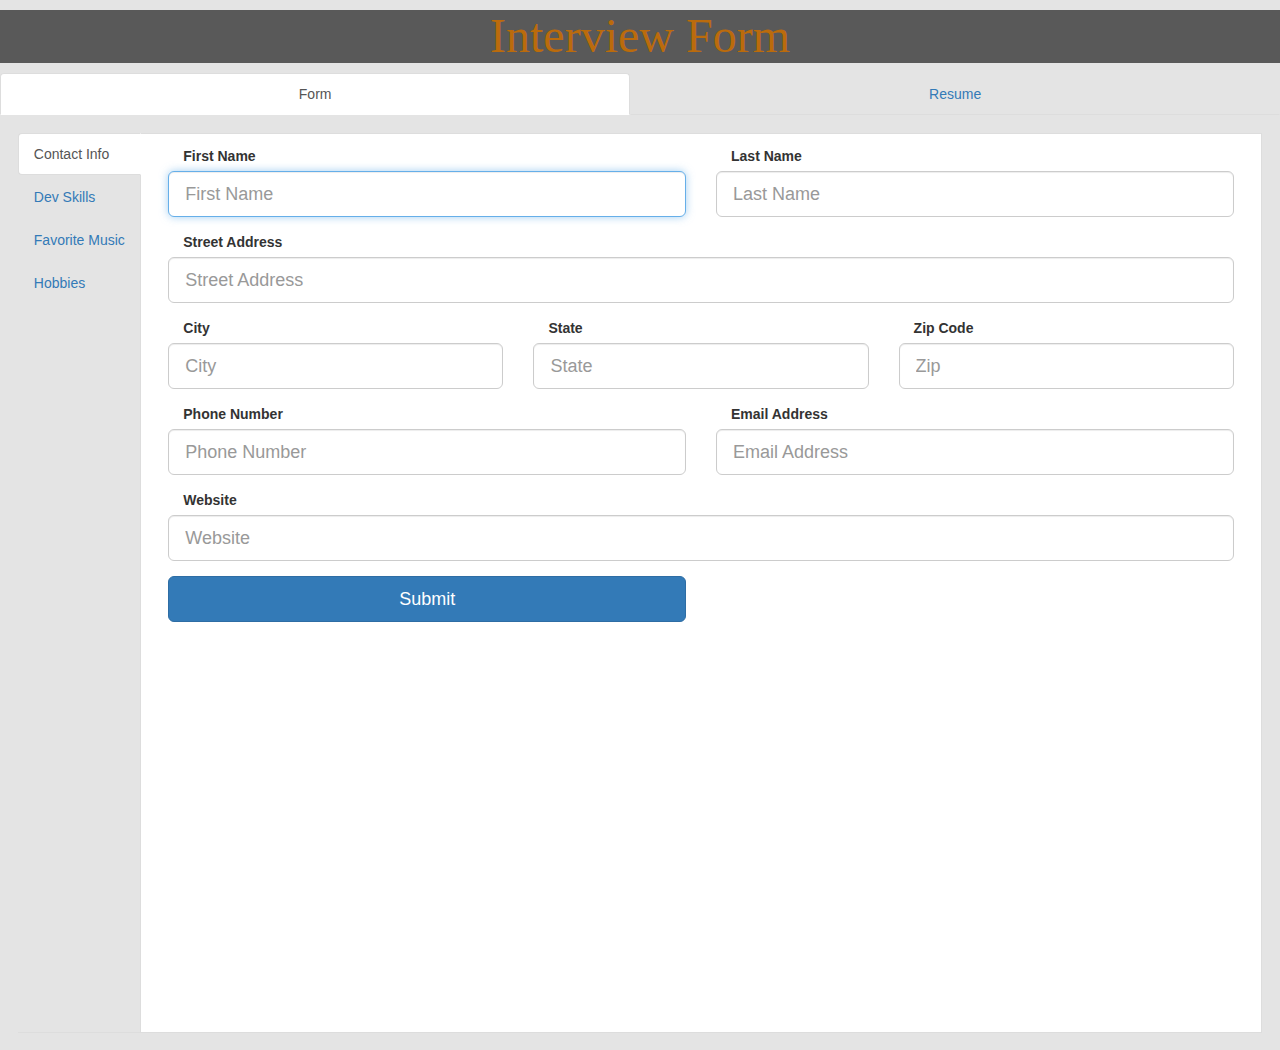
<file: index.html>
<!DOCTYPE html>
<html lang="en" ng-app="MyApp">
<head>
  <meta charset="UTF-8">
  <meta name="viewport" content="width=device-width, initial-scale=1">

  <!-- other css files -->
  <link rel="stylesheet" href="bower_components/normalize-css/normalize.css">
  <link rel="stylesheet" href="bower_components/bootstrap/dist/css/bootstrap.css">

  <!-- Load My CSS Last -->
  <link rel="stylesheet" href="styles/styles.css">

  <title>StackedTabs</title>
</head>
<body>


<ng-view></ng-view>


<!-- dependancies js scripts -->
<script type="text/javascript" src="bower_components/angular/angular.js"></script>
<script type="text/javascript" src="bower_components/angular-route/angular-route.js"></script>
<script type="text/javascript" src="bower_components/angular-bootstrap/ui-bootstrap-tpls.js">

</script>
<script type="text/javascript" src="bower_components/jquery/dist/jquery.min.js"></script>
<script type="text/javascript" src="bower_components/bootstrap/dist/js/bootstrap.min.js"></script>

<!-- app js scripts -->
<script type="text/javascript" src="app.js"></script>
<!--stackedTabs files -->
<script src="stackedTabs/stackedTabs.module.js"></script>
<script src="stackedTabs/stackedTabs.controller.js"></script>
<script src="stackedTabs/stackedTabs.service.js"></script>

</body>
</html>
</file>
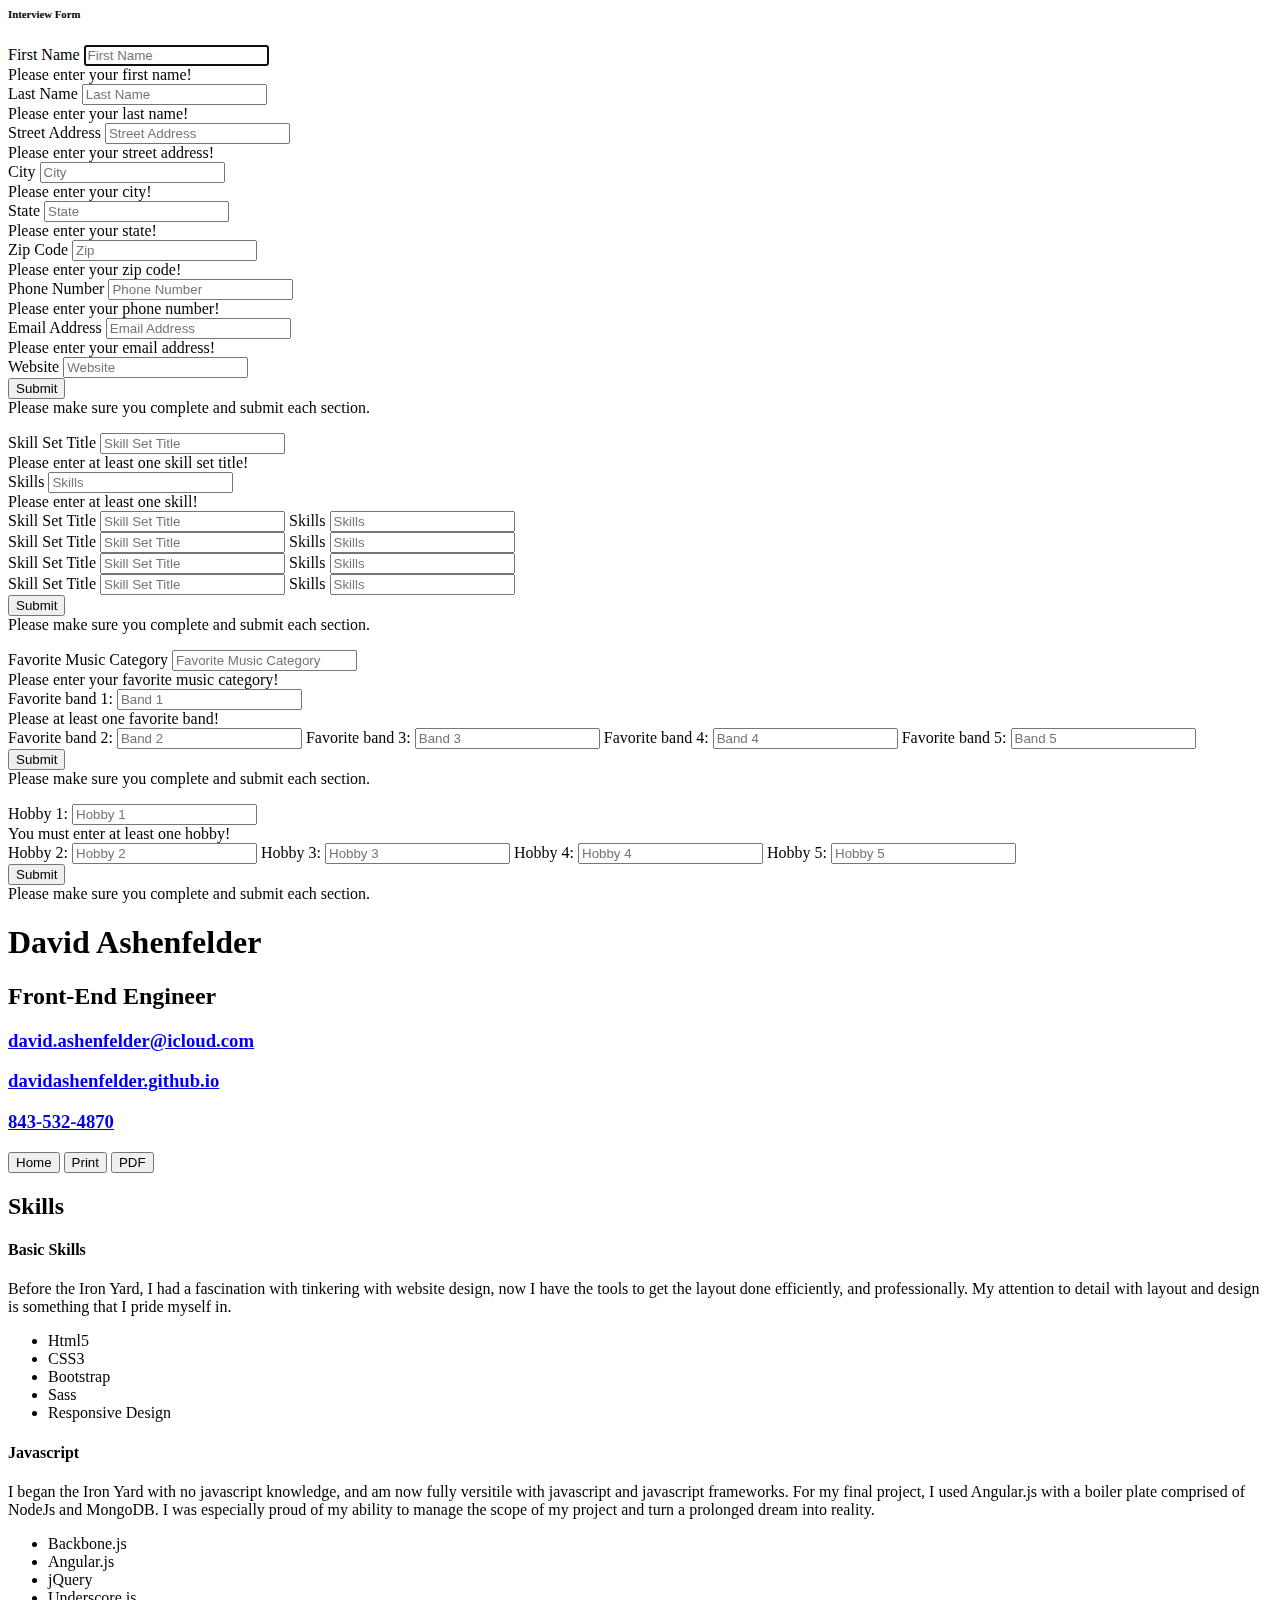
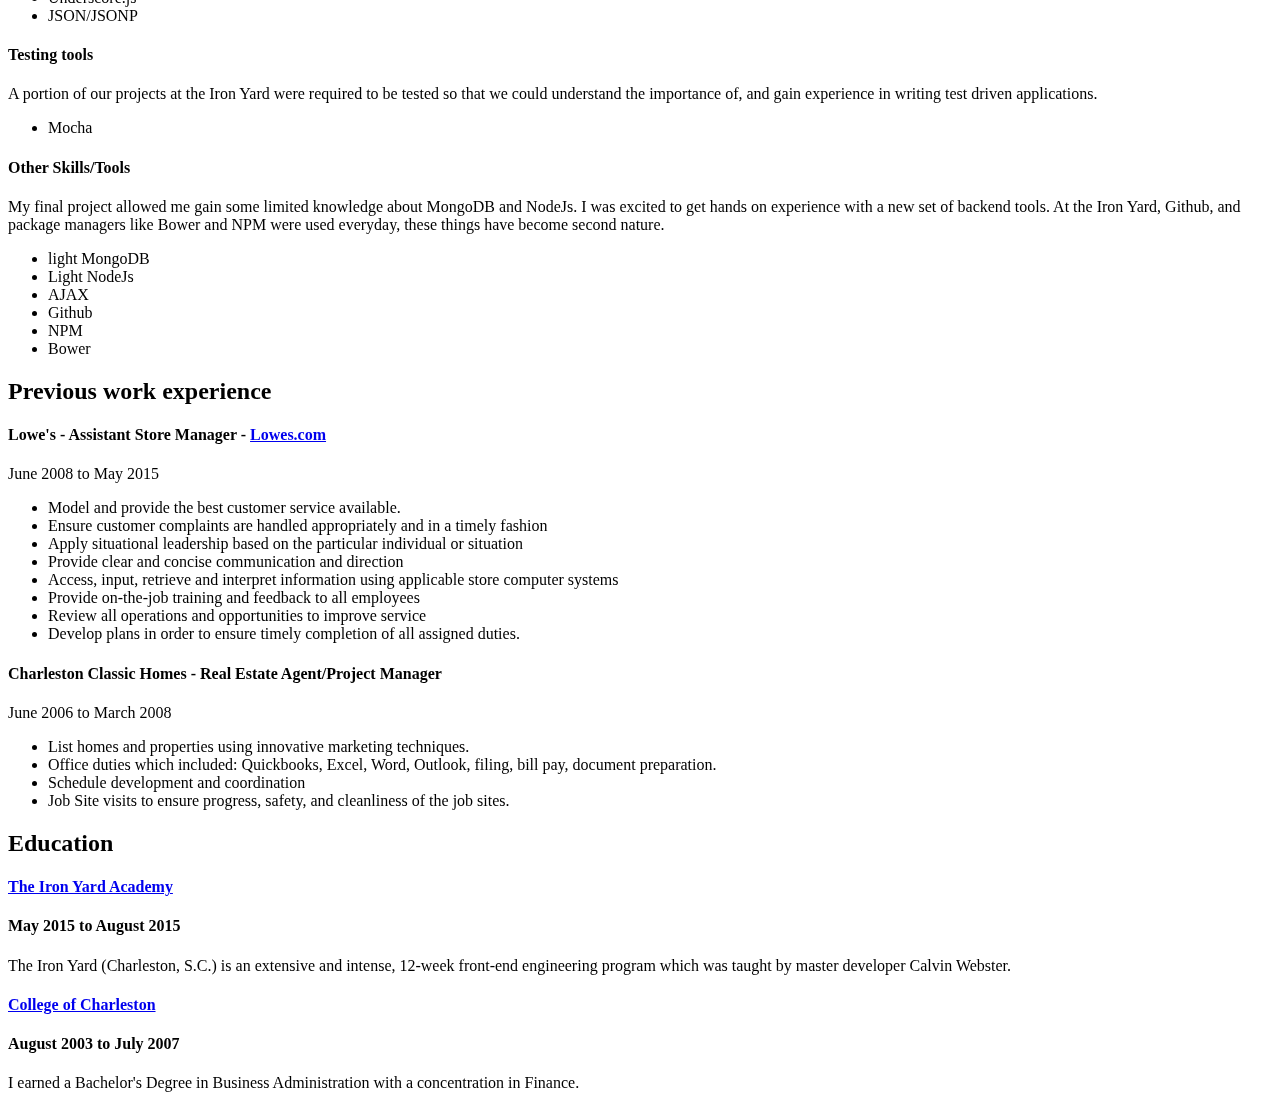
<file: stackedTabs/views/stackedTabs.html>
<!-- <div class="container">
  <div class="tabs">
    <div class="tab-menu">
      This is you creating your own interview form.  Be creative.
      Use Bootstrap and also create your own style classes if needed.
      This will be a vertically stacked tab format containing options for "Contact Info", "Favorite Music", "Dev Skills", and you create the last tab category. (see my screenshot for an example)
    </div>
    <div class="tab-content">
      For each tab it should switch to the active tab and display content.  Include features such as dropdown menu, radio buttons, etc.  Typical form items.  Bonus points for styling form items.  All forms should include some kind of validation (ex. contact info.number input can only be numbers).
    </div>
    <div class="horizontal-tabs">
      Create a 2 tab horizontal setup with lorem ipsum content for both tabs.
    </div>
    <div class="my-disclaimer">
      This is not meant to be a hard test - I know you guys know how to code.  Just want to see where you are at the moment.  Thanks, and any questions, ping me.  -Andrew
    </div>
  </div>
</div> -->
<h6 class="form-title">Interview Form</h6>
<tabset justified="true">
  <tab heading="Form">
    <tabset class="tabs-left" vertical="true">
      <tab heading="Contact Info">
        <div class="form-wrapper">
          <form ng-submit="updateInfo(interview)" class="resume-form" ng-controller="StackedTabsController">
            <div class="form-group col-md-6">
                  <label class="col-md-6">First Name</label>
                  <input class="form-control col-md-8 input-lg" type="text" ng-model="interview.firstName" placeholder="First Name" ng-pattern="/^(\D)+$/" autofocus required>
                  <div class="alert alert-danger" ng-show="interview.firstName.$dirty && interview.firstName.$error.required">
                    Please enter your first name!
                  </div>
            </div>
            <div class="form-group col-md-6">
              <label class="col-md-6">Last Name</label>
              <input class="form-control col-md-6 input-lg" ng-pattern="/^(\D)+$/" type="text" ng-model="interview.lastName" placeholder="Last Name" required>
              <div class="alert alert-danger" ng-show="interview.lastName.$dirty && interview.lastName.$error.required">
                Please enter your last name!
              </div>
            </div>
            <div class="form-group col-md-12">
              <label class="col-md-12">Street Address</label>
              <input class="form-control col-md-12 input-lg" ng-model="interview.streetAddress" type="text" placeholder="Street Address" required >
              <div class="alert alert-danger" ng-show="interview.streetAddress.$dirty && interview.streetAddress.$error.required">
                Please enter your street address!
              </div>
            </div>
              <div class="form-group col-md-4">
                <label class="col-md-4">City</label>
                <input class="form-control col-md-4 input-lg" ng-pattern="/^(\D)+$/" type="text" ng-model="interview.city" placeholder="City" required>
                <div class="alert alert-danger" ng-show="interview.city.$dirty && interview.city.$error.required">
                  Please enter your city!
                </div>
              </div>
              <div class="form-group col-md-4">
                <label class="col-md-4">State</label>
                <input class="form-control col-md-4 input-lg" ng-pattern="/^(\D)+$/" type="text" ng-model="interview.state" placeholder="State" required>
                <div class="alert alert-danger" ng-show="interview.state.$dirty && interview.state.$error.required">
                  Please enter your state!
                </div>
              </div>
              <div class="form-group col-md-4">
                <label class="col-md-4">Zip Code</label>
                <input class="form-control col-md-4 input-lg" maxlength="5" ng-pattern="/^[0-9()-]+$/" type="text" ng-model="interview.zip" placeholder="Zip" required>
                <div class="alert alert-danger" ng-show="interview.zip.$dirty && interview.zip.$error.required">
                  Please enter your zip code!
                </div>
              </div>
              <div class="form-group col-md-6">
                <label class="col-md-6">Phone Number</label>
                <input class="form-control col-md-6 input-lg" ng-model="interview.phone" type="text" ng-pattern="/^[0-9()-]+$/" maxlength="10" placeholder="Phone Number" required >
                <div class="alert alert-danger" ng-show="interview.phone.$dirty && interview.phone.$error.required">
                  Please enter your phone number!
                </div>
              </div>
              <div class="form-group col-md-6">
                <label class="col-md-6">Email Address</label>
                <input class="form-control col-md-6 input-lg" ng-model="interview.email" type="text" placeholder="Email Address" required >
                <div class="alert alert-danger" ng-show="interview.email.$dirty && interview.email.$error.required">
                  Please enter your email address!
                </div>
              </div>
              <div class="form-group col-md-12">
                <label class="col-md-12">Website</label>
                <input class="form-control col-md-12 input-lg" ng-model="interview.website" type="text" placeholder="Website">
              </div>
            <div class="form-group col-md-6">
              <button type="submit" ng-disabled="interview.$invalid" class="btn btn-lg btn-primary col-md-12">Submit</button>
              <div class="alert alert-warning" ng-show="interview.$valid">
                Please make sure you complete and submit each section.
              </div>
            </div>
          </form>
        </div>
      </tab>
      <tab heading=" Dev Skills">
        <div>
          <form ng-submit="updateInfo(interview)" class="resume-form" ng-controller="StackedTabsController">
            <div class="form-group col-md-10">
              <label class="col-md-10">Skill Set Title</label>
              <input class="form-control col-md-10 input-lg" ng-model="interview.skillSetTitle1" type="text" placeholder="Skill Set Title" required>
              <div class="alert alert-danger" ng-show="interview.skillSetTitle1.$dirty && interview.skillSetTitle1.$error.required">
                Please enter at least one skill set title!
              </div>
              <label class="col-md-8">Skills</label>
              <input class="form-control col-md-9" ng-model="interview.skills1" type="text" placeholder="Skills" required>
              <div class="alert alert-danger" ng-show="interview.skills1.$dirty && interview.skills1.$error.required">
                Please enter at least one skill!
              </div>
            </div>
            <div class="form-group col-md-10">
              <label class="col-md-10">Skill Set Title</label>
              <input class="form-control col-md-10 input-lg" ng-model="interview.skillSetTitle2" type="text" placeholder="Skill Set Title" >
              <label class="col-md-8">Skills</label>
              <input class="form-control col-md-9" ng-model="interview.skills2" type="text" placeholder="Skills" >
            </div>
            <div class="form-group col-md-10">
              <label class="col-md-10">Skill Set Title</label>
              <input class="form-control col-md-10 input-lg" ng-model="interview.skillSetTitle3" type="text" placeholder="Skill Set Title" >

              <label class="col-md-8">Skills</label>
              <input class="form-control col-md-9" ng-model="interview.skills3" type="text" placeholder="Skills" >
            </div>
            <div class="form-group col-md-10">
              <label class="col-md-10">Skill Set Title</label>
              <input class="form-control col-md-10 input-lg" ng-model="interview.skillSetTitle4" type="text" placeholder="Skill Set Title" >

              <label class="col-md-8">Skills</label>
              <input class="form-control col-md-9" ng-model="interview.skills4" type="text" placeholder="Skills" >
            </div>
            <div class="form-group col-md-10">
              <label class="col-md-10">Skill Set Title</label>
              <input class="form-control col-md-10 input-lg" ng-model="interview.skillSetTitle5" type="text" placeholder="Skill Set Title" >

              <label class="col-md-8">Skills</label>
              <input class="form-control col-md-9" ng-model="interview.skills5" type="text" placeholder="Skills" >
            </div>
            <div class="form-group col-md-6">
              <button type="submit" ng-disabled="interview.$invalid" class="btn btn-lg btn-primary col-md-12">Submit</button>
              <div class="alert alert-warning" ng-show="interview.$valid">
                Please make sure you complete and submit each section.
              </div>
            </div>
            </form>
        </div>
      </tab>
      <tab heading="Favorite Music">
        <div>
          <form name="intervei" ng-submit="updateInfo(interview)" class="resume-form" ng-controller="StackedTabsController">
          <div class="form-group col-md-10">
            <label class="col-md-10">Favorite Music Category</label>
            <input class="form-control col-md-10 input-lg" ng-model="interview.musicCategory" type="text" placeholder="Favorite Music Category" required>
            <div class="alert alert-danger" ng-show="interview.musicCategory.$dirty && interview.musicCategory.$error.required">
              Please enter your favorite music category!
            </div>
            <label class="col-md-8">Favorite band 1:</label>
            <input class="form-control col-md-9" ng-model="interview.band1" type="text" placeholder="Band 1" required>
            <div class="alert alert-danger" ng-show="interview.band1.$dirty && interview.band1.$error.required">
              Please at least one favorite band!
            </div>
            <label class="col-md-8">Favorite band 2:</label>
            <input class="form-control col-md-9" ng-model="interview.band2" type="text" placeholder="Band 2" >

            <label class="col-md-8">Favorite band 3:</label>
            <input class="form-control col-md-9" ng-model="interview.band3" type="text" placeholder="Band 3" >

            <label class="col-md-8">Favorite band 4:</label>
            <input class="form-control col-md-9" ng-model="interview.band4" type="text" placeholder="Band 4" >

            <label class="col-md-8">Favorite band 5:</label>
            <input class="form-control col-md-9" ng-model="interview.band5" type="text" placeholder="Band 5" >
          </div>
          <div class="form-group col-md-6">
            <button type="submit" ng-disabled="interview.$invalid" class="btn btn-lg btn-primary col-md-12">Submit</button>
            <div class="alert alert-warning" ng-show="interview.$valid">
              Please make sure you complete and submit each section.
            </div>
          </div>
        </form>
        </div>
      </tab>
      <tab heading="Hobbies">
        <div>
          <form ng-submit="updateInfo(interview)" class="resume-form" ng-controller="StackedTabsController">
          <div class="form-group col-md-10">
            <label class="col-md-8">Hobby 1:</label>
            <input class="form-control col-md-9" ng-model="interview.hobby1" type="text" placeholder="Hobby 1" required>
            <div class="alert alert-danger" ng-show="interview.hobby1.$dirty && interview.hobby1.$error.required">
              You must enter at least one hobby!
            </div>

            <label class="col-md-8">Hobby 2:</label>
            <input class="form-control col-md-9" ng-model="interview.hobby2" type="text" placeholder="Hobby 2" >

            <label class="col-md-8">Hobby 3:</label>
            <input class="form-control col-md-9" ng-model="interview.hobby3" type="text" placeholder="Hobby 3" >

            <label class="col-md-8">Hobby 4:</label>
            <input class="form-control col-md-9" ng-model="interview.hobby4" type="text" placeholder="Hobby 4" >

            <label class="col-md-8">Hobby 5:</label>
            <input class="form-control col-md-9" ng-model="interview.hobby5" type="text" placeholder="Hobby 5" >

          </div>
          <div class="form-group col-md-6">
            <button type="submit" ng-disabled="interview.$invalid" class="btn btn-lg btn-primary col-md-12">Submit</button>
            <div class="alert alert-warning" ng-show="interview.$valid">
              Please make sure you complete and submit each section.
            </div>
          </div>
        </div>
      </tab>
      </form>
    </tabset>
  </tab>
  <tab heading="Resume">
  <body>
  	<div class="resume-wrapper">
  		<div class="header">
  			<h1 class="name">David Ashenfelder</h1>
  			<h2 class="self-title">Front-End Engineer</h2>
  			<a class="contact-information" href="mailto:david.ashenfelder@icloud.com"><h3>david.ashenfelder@icloud.com</h3></a>
  			<a class="contact-information" href="http://davidashenfelder.github.io"><h3>davidashenfelder.github.io</h3></a>
        <a class="contact-information" href="tel: 843-532-4870"><h3>843-532-4870</h3></a>
  			<div class="resume-social-wrapper">
  				<a class=" contact-information github" href="https://github.com/DavidAshenfelder"><i class="fa fa-github"></i></a>
  				<a class=" contact-information linkedIn" href="https://www.linkedin.com/pub/david-ashenfelder/69/aa7/26"><i class="fa fa-linkedin"></i></a>
  			</div>
  			<div class="button-wrapper">
  				<a class="button" href="../#"><button ><i class="fa fa-home home"></i>Home</button></a>
  				<a class="button" href="javascript:window.print()"><button ><i class="fa fa-print printer"></i>Print</button></a>
  				<a class="button" href="Post-Iron-Yard-Resume.pdf"><button><i class="fa fa-file-pdf-o printer"></i>PDF</button></a>
  			</div>
  		</div>
  		<div class="resume-content">
  			<div class="skills-wrapper">
  				<h2>Skills</h2>
          <p></p>
  				<div class="basic-skills">
  					<h4 class="sub-category-heading">Basic Skills</h4>
            <p>Before the Iron Yard, I had a fascination with tinkering with website design, now I have the tools to get the layout done efficiently, and professionally. My attention to detail with layout and design is something that I pride myself in.</p>
  					<ul class="list">
  						<li>Html5</li>
  						<li>CSS3</li>
              <li>Bootstrap</li>
              <li>Sass</li>
              <li>Responsive Design</li>
            </ul>
  				</div>
  				<div class="javascript-skills">
  					<h4 class="sub-category-heading">Javascript</h4>
  					<p>I began the Iron Yard with no javascript knowledge, and am now fully versitile with javascript and javascript frameworks. For my final project, I used Angular.js with a boiler plate comprised of NodeJs and MongoDB. I was especially proud of my ability to manage the scope of my project and turn a prolonged dream into reality.</p>
  					<ul class="list">
  						<li>Backbone.js</li>
              <li>Angular.js</li>
  						<li>jQuery</li>
  						<li>Underscore.js</li>
  						<li>JSON/JSONP</li>
  					</ul>
  				</div>
  				<div class="testing-tools">
  					<h4 class="sub-category-heading">Testing tools</h4>
  					<p>A portion of our projects at the Iron Yard were required to be tested so that we could understand the importance of, and gain experience in writing test driven applications. </p>
  					<ul class="list">
  						<li>Mocha</li>
  					</ul>
  				</div>
  				<div class="other-skills">
  					<h4 class="sub-category-heading">Other Skills/Tools</h4>
  					<p>My final project allowed me gain some limited knowledge about MongoDB and NodeJs. I was excited to get hands on experience with a new set of backend tools. At the Iron Yard, Github, and package managers like Bower and NPM  were used everyday, these things have become second nature.</p>
  					<ul class="list inline-block">
  						<li>light MongoDB</li>
  						<li>Light NodeJs</li>
  						<li>AJAX</li>
  						<li>Github</li>
  						<li>NPM</li>
  						<li>Bower</li>
  					</ul>
  				</div>
  			</div>
  			<div class="jobs">
  				<h2 class="category-heading">Previous work experience</h2>
          <p></p>
  				<div class="">
  					<h4>Lowe's - Assistant Store Manager - <a href="http://Lowes.com">Lowes.com</a></h4>
  					<p class="dates">June 2008 to May 2015</p>
  					<ul class="list">
  						<li>Model and provide the best customer service available.</li>
  						<li>Ensure customer complaints are handled appropriately and in a timely fashion</li>
  						<li>Apply situational leadership based on the particular individual or situation</li>
  						<li>Provide clear and concise communication and direction</li>
  						<li>Access, input, retrieve and interpret information using applicable store computer systems</li>
  						<li>Provide on-the-job training and feedback to all employees</li>
  						<li>Review all operations and opportunities to improve service</li>
  						<li>Develop plans in order to ensure timely completion of all assigned duties. </li>
  					</ul>
  				</div>
  			</div>
  			<div class="">
  				<h4>Charleston Classic Homes - Real Estate Agent/Project Manager</h4>
  				<p class="dates">June 2006 to March 2008</p>
  				<ul class="list">
  					<li>List homes and properties using innovative marketing techniques.</li>
  					<li>Office duties which included: Quickbooks, Excel, Word, Outlook, filing, bill pay, document preparation.</li>
  					<li>Schedule development and coordination</li>
  					<li>Job Site visits to ensure progress, safety, and cleanliness of the job sites.</li>
  				</ul>
  			</div>
  			<div class="education">
  				<h2 class="category-heading">Education</h2>
  				<div class="iron-yard-academy">
  					<a href="http://theironyard.com/"><h4 class="school">The Iron Yard Academy</h4></a>
  					<h4 class="dates">May 2015 to August 2015</h4>
  					<p> The Iron Yard (Charleston, S.C.) is an extensive and intense, 12-week front-end engineering program which was taught by master developer Calvin Webster.</p>
  				</div>
  				<div class="college-of-charleston">
  					<a href="http://cofc.edu"><h4 class="school">College of Charleston</h4></a>
  					<h4 class="dates">August 2003 to July 2007</h4>
  					<p>I earned a Bachelor's Degree in Business Administration with a concentration in Finance.</p>
  				</div>
  			</div>
  		</div>
  		</div>
  	</div>
  </body></tab>

</tabset>
</file>
<file: styles/styles.css>
* {
  box-sizing: border-box; }

.resume-wrapper {
  margin: 2%;
  width: 75%;
  background-color: white;
  border: 1px solid #595959;
  margin-left: auto;
  margin-right: auto;
  border-radius: 10px;
  font-family: 'Josefin Slab', serif; }

.header {
  background-color: #595959;
  border-top-left-radius: 10px;
  border-top-right-radius: 10px;
  text-align: center;
  display: flex;
  justify-content: center;
  align-items: center;
  flex-wrap: wrap; }
  .header .name {
    color: #B5B1AC;
    width: 100%;
    margin: 1%; }
  .header .self-title {
    width: 100%;
    margin: 1%;
    color: #BB6B0C; }
  .header .contact-information {
    width: 100%;
    margin: .5%;
    color: #B5B1AC; }
    .header .contact-information h3 {
      margin: 0; }
  .header .resume-social-wrapper {
    width: 100%; }
  .header .button-wrapper {
    display: block;
    width: 100%;
    margin: 1%; }
    .header .button-wrapper .button {
      float: right;
      margin-right: 5px; }
      .header .button-wrapper .button button {
        border-radius: 3px;
        width: 100%; }
        .header .button-wrapper .button button:hover {
          cursor: pointer; }
      .header .button-wrapper .button .printer, .header .button-wrapper .button .home {
        width: 100%; }

.resume-content {
  padding: 2%; }
  .resume-content .inline-block {
    display: inline-block;
    width: 49%; }

@media (max-width: 600px) {
  .resume-wrapper {
    width: 100%; }

  .button-wrapper {
    text-align: center; }

  .resume-content .inline-block {
    width: 100%; } }
.category-heading {
  font-size: 24px;
  font-weight: bolder;
  margin: 5px; }

.sub-category-heading {
  font-size: 18px;
  font-weight: bold;
  margin: 5px; }

.school, .dates {
  margin: 0; }

.nav, .pagination, .carousel, .panel-title a {
  cursor: pointer; }

body {
  background-color: #e4e4e4; }

form .ng-valid.ng-dirty {
  border: 1px solid green; }
form .ng-invalid.ng-dirty {
  border: 2px solid red; }

.form-title {
  text-align: center;
  font-size: 48px;
  background-color: #595959;
  font-family: serif;
  color: #BB6B0C; }

.tabs-left {
  border-bottom: 0;
  margin: 5px;
  padding: 1%; }

.tabs-left > .nav-tabs {
  float: left;
  border-right: 1px solid #ddd;
  height: 100vh;
  position: sticky; }

.tabs-left > .nav-tabs > li > a {
  margin-right: -1px;
  -webkit-border-radius: 4px 0 0 4px;
  -moz-border-radius: 4px 0 0 4px;
  border-radius: 4px 0 0 4px; }

.tabs-left > .nav-tabs > li > a:hover,
.tabs-left > .nav-tabs > li > a:focus {
  border-color: #eeeeee #dddddd #eeeeee #eeeeee;
  border-right: none; }

.tabs-left > .nav-tabs .active > a,
.tabs-left > .nav-tabs .active > a:hover,
.tabs-left > .nav-tabs .active > a:focus {
  border-color: #ddd transparent #ddd #ddd;
  *border-right-color: #ffffff; }

.resume-form {
  overflow: scroll;
  background-color: white;
  height: 100vh;
  border-top: 1px solid #ddd;
  border-right: 1px solid #ddd;
  border-bottom: 1px solid #ddd;
  padding: 1%; }

/*# sourceMappingURL=styles.css.map */
</file>
